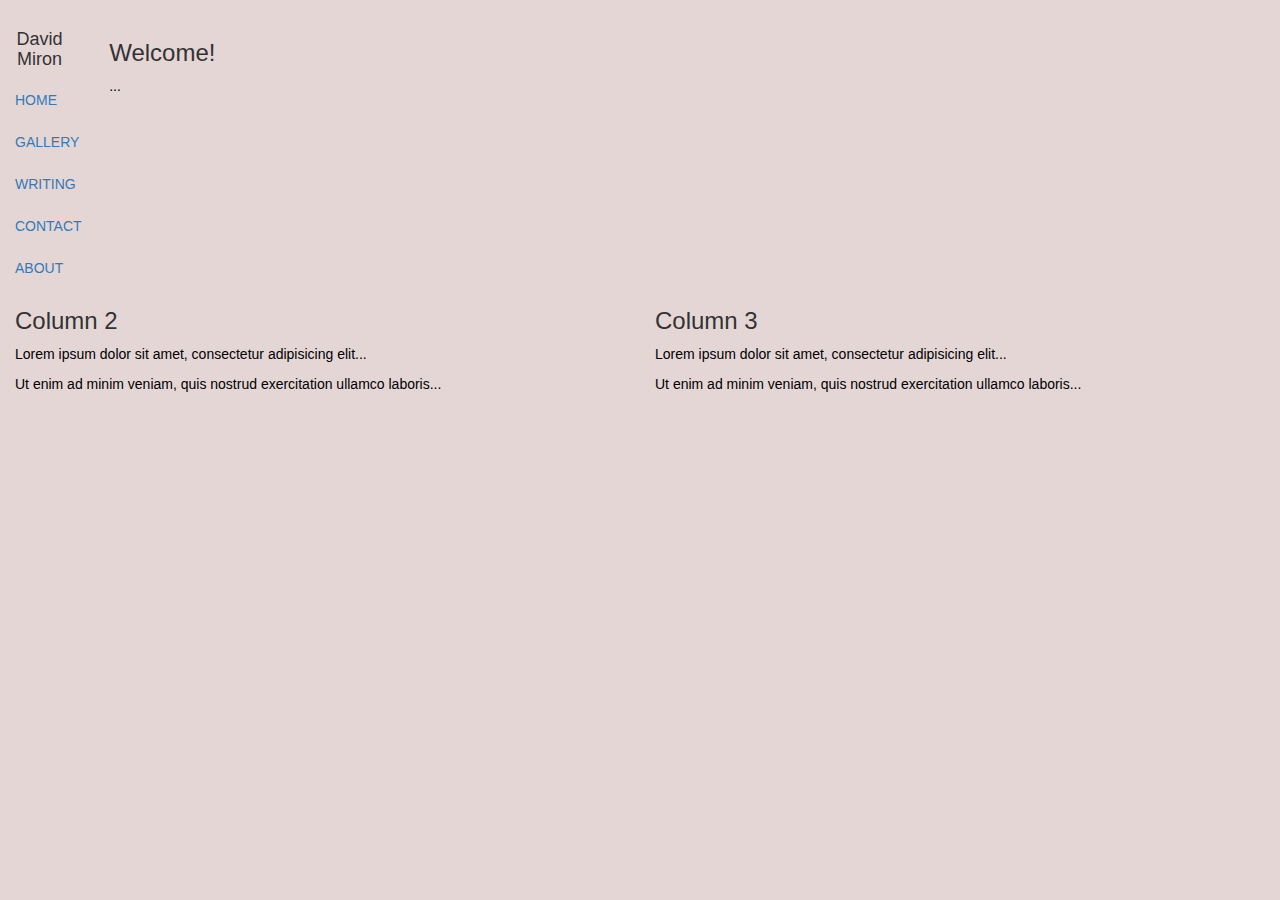
<file: index.html>
<!doctype html>
<html>
<!-- resposive website setting -->
<!-- style sheet reference -->
<head>
    <meta charset="utf-8">
    <!-- setting sizing to be responsive -->
    <meta name="viewport" content="width=device-width, initial-scale=1">
    <!-- bootstrap css -->
    <link rel="stylesheet" href="https://maxcdn.bootstrapcdn.com/bootstrap/3.4.1/css/bootstrap.min.css">
    <!-- linking jquery -->
    <script src="https://ajax.googleapis.com/ajax/libs/jquery/3.5.1/jquery.min.js"></script>
    <!-- linking bootstrap -->
    <script src="https://maxcdn.bootstrapcdn.com/bootstrap/3.4.1/js/bootstrap.min.js"></script>
    <link rel="stylesheet" href="./style.css">
</head>

<!-- title appearing in the browser tab -->
<title> David Miron </title>

<!-- main body of wesbite -->
<body>
    
<div class="container-fluid">

    <!-- extra space at the top -->
    <div class="row">
        <br>
    </div>

    <div class="row">
        <!-- nav bar and title -->
        <div class="row">
            <!-- nav bar and title -->
            <div id="navbar"></div>
            <!-- main content -->
            <div class="col-sm-10">
                <h3>Welcome!</h3>
                <p>...</p>
            </div>
        </div>

        <!-- main content -->
        <div class="col-sm-6">
            <h3>Column 2</h3>
            <p>Lorem ipsum dolor sit amet, consectetur adipisicing elit...</p>
            <p>Ut enim ad minim veniam, quis nostrud exercitation ullamco laboris...</p>
            </div>
        
        <!-- extra space -->
        <div class="col-sm-5">
            <h3>Column 3</h3>
            <p>Lorem ipsum dolor sit amet, consectetur adipisicing elit...</p>
            <p>Ut enim ad minim veniam, quis nostrud exercitation ullamco laboris...</p>
        </div>

    </div>

</body>

</html>

<script>
    $(function(){
      $("#navbar").load("navbar.html"); 
    });
  </script>
</file>
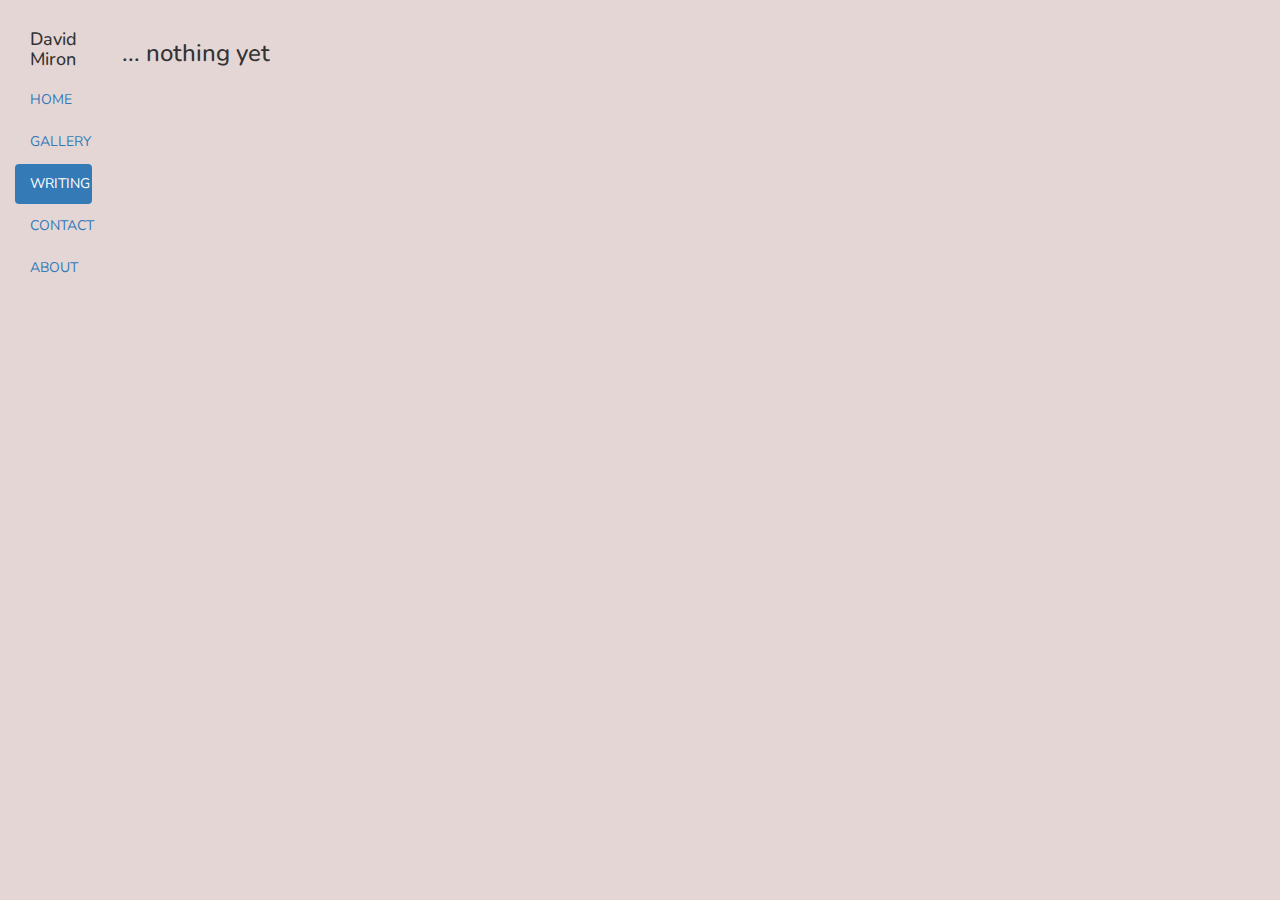
<file: writing.html>
<!doctype html>
<html>
<!-- resposive website setting -->
<!-- style sheet reference -->
<head>
    <meta charset="utf-8">
    <!-- setting sizing to be responsive -->
    <meta name="viewport" content="width=device-width, initial-scale=1">
    <!-- bootstrap css -->
    <link rel="stylesheet" href="https://maxcdn.bootstrapcdn.com/bootstrap/3.4.1/css/bootstrap.min.css">
    <!-- linking jquery -->
    <script src="https://ajax.googleapis.com/ajax/libs/jquery/3.5.1/jquery.min.js"></script>
    <!-- linking bootstrap -->
    <script src="https://maxcdn.bootstrapcdn.com/bootstrap/3.4.1/js/bootstrap.min.js"></script>
    <link rel="stylesheet" href="./style.css">
</head>

<style>
    @import url('https://fonts.googleapis.com/css2?family=Nunito&display=swap');
</style>

<!-- title appearing in the browser tab -->
<title> Writing </title>

<!-- main body of wesbite -->
<body>
    
<div class="container-fluid">

    <!-- extra space at the top -->
    <div class="row">
        <br>
    </div>

    <div class="row">
        <!-- nav bar and title -->
        <div class="col-sm-1">
            <h4>David Miron</h4>

            <ul class="nav nav-pills nav-stacked" role="tablist">
                <li><a href="index.html">HOME</a></li>
                <li><a href="gallery.html">GALLERY</a></li>
                <li class="active"><a href="writing.html">WRITING</a></li>
                <li><a href="#">CONTACT</a></li>   
                <li><a href="#">ABOUT</a></li>        
            </ul>

        </div>

        <!-- main content -->
        <div class="col-sm-6">
            <h3>... nothing yet</h3>
            <p></p>
            <p></p>
            </div>
        
        <!-- extra space -->
        <div class="col-sm-5">
            <h3></h3>
            <p></p>
            <p></p>
        </div>

    </div>

</body>

</html>
</file>
<file: style.css>
body {
  font-family: 'Nunito', sans-serif;
  background-color: rgb(229, 214, 214);
}
h1 {
  color: blue;
}
h4 {
  text-align: center;
}
p {
  font-family: 'Nunito', sans-serif;
  color: rgb(0, 0, 0);
} 

/* thumbnails for gallery */
.thumbnail {
  /* Override some default browser styles */
  margin: 1em 0;
  padding: 0;
  list-style: none;
  /* The key: make the whole thing a CSS grid */
  display: grid;
  grid: auto-flow / repeat(auto-fit, minmax(200px, 1fr));
  align-items: baseline;
  /* Spacing */
  grid-gap: 10px;  /* old version of the property name */
  gap: 10px;
}
/* end of thumbnails for gallery */


.left {
    background-color: #2196F3;
    padding: 20px;
    float: left;
    width: 20%; /* The width is 20%, by default */
}
.main {
    background-color: #f1f1f1;
    padding: 20px;
    float: left;
    width: 60%; /* The width is 60%, by default */
}
.right {
    background-color: #4CAF50;
    padding: 20px;
    float: left;
    width: 20%; /* The width is 20%, by default */
}
/* Use a media query to add a break point at 800px: */
@media screen and (max-width: 800px) {
    .left, .main, .right {
        width: 100%; /* The width is 100%, when the viewport is 800px or smaller */
    }
}
</file>
